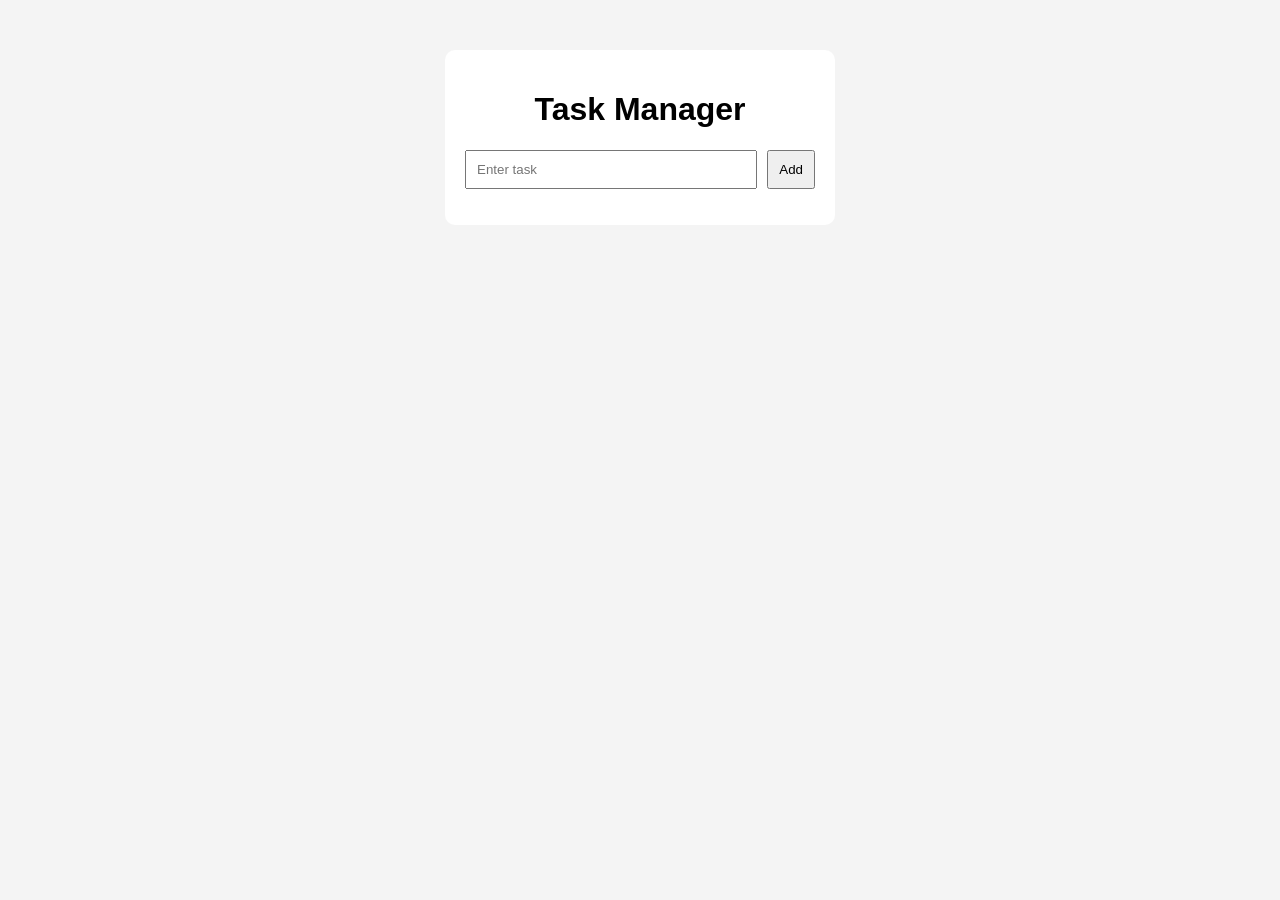
<file: index.html>
<!DOCTYPE html>
<html lang="en">
<head>
  <meta charset="UTF-8">
  <meta name="viewport" content="width=device-width, initial-scale=1.0">
  <title>Task Manager</title>

  <link rel="stylesheet" href="style.css">
</head>
<body>

  <div class="container">

    <h1>Task Manager</h1>

    <div class="task-input">
      <input type="text" id="taskInput" placeholder="Enter task">

      <button onclick="addTask()">
        Add
      </button>
    </div>

    <ul id="taskList"></ul>

  </div>

  <script src="script.js"></script>

</body>
</html>
</file>
<file: style.css>
body{
  font-family: Arial;
  background: #f4f4f4;
  display: flex;
  justify-content: center;
  margin-top: 50px;
}

.container{
  background: white;
  padding: 20px;
  width: 350px;
  border-radius: 10px;
}

h1{
  text-align: center;
}

.task-input{
  display: flex;
  gap: 10px;
}

input{
  flex: 1;
  padding: 10px;
}

button{
  padding: 10px;
  cursor: pointer;
}

ul{
  list-style: none;
  padding: 0;
}

li{
  background: #eee;
  padding: 10px;
  margin-top: 10px;
  display: flex;
  justify-content: space-between;
  border-radius: 5px;
}
</file>
